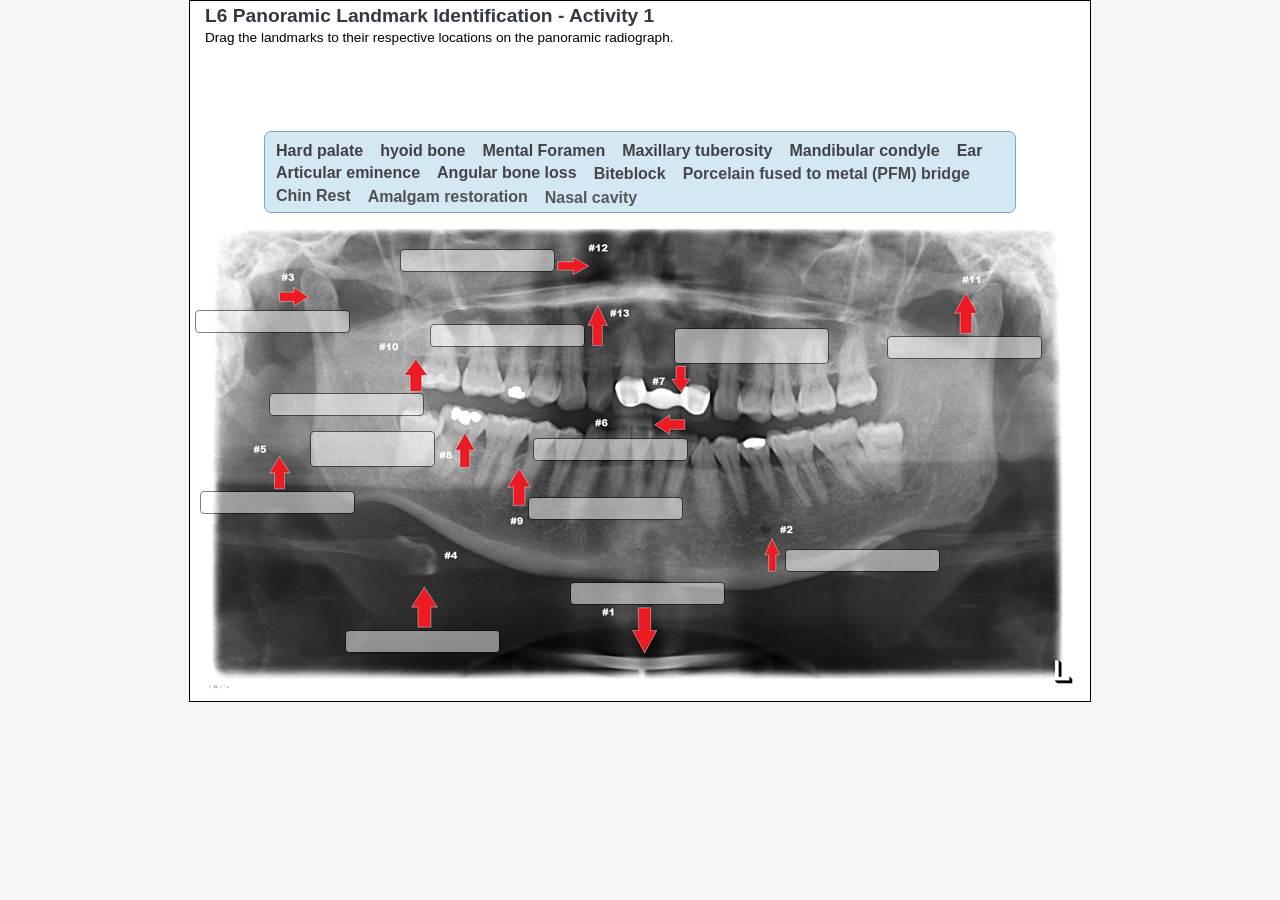
<file: sampleDragDrop/dhe117_L13_Pano1_dragDrop/index.html>
<!DOCTYPE HTML PUBLIC "-//W3C//DTD HTML 4.01 Transitional//EN"
   "http://www.w3.org/TR/html4/loose.dtd">
<html>
<head>
<meta http-equiv="Content-Type" content="text/html; charset=utf-8" />
<meta name="application-name" content="Rio Salado College Lesson quiz"/>
<title>DHE117 L13 Pano 1 Activity  - dragDrop</title>
<link rel="stylesheet" href="css/main.css" type="text/css">

<script type="text/javascript" src="js/jquery-1.10.2.min.js"></script>
<script type="text/javascript" src="js/jquery-ui-1.10.3.custom.min.js"></script>
<script src="js/jquery.easing.1.3.js" type="text/javascript"></script>

<script src="js/velocity.min.js" type="text/javascript"></script>
<script src="js/velocity.ui.js" type="text/javascript"></script>

<script type="text/javascript" src="js/utils.js"></script>
<script  type="text/javascript" src="js/main.js"></script>
</head>

<body>
<div id="maindiv_all">
<div id="tophalf">
  <div id="headerLabel" class="header_text"></div>
  <div id="directionLabel" class="direction_text"></div>
  <div id="feedback">
	Good Job!&nbsp;&nbsp;&nbsp;<a href="#" class="reset">For Practice, Try Again!</a>
  </div>

</div>
<div id="bottomhalf">
	<div id="dragHolder"></div>
	<div id="t0" class="dragTarget"></div>
	<div id="t1" class="dragTarget"></div>
	<div id="t2" class="dragTarget"></div>
	<div id="t3" class="dragTarget"></div>
	<div id="t4" class="dragTarget"></div>
	<div id="t5" class="dragTarget"></div>
	<div id="t6" class="dragTarget"></div>
	<div id="t7" class="dragTarget"></div>
	<div id="t8" class="dragTarget"></div>
	<div id="t9" class="dragTarget"></div>
	<div id="t10" class="dragTarget"></div>
	<div id="t11" class="dragTarget"></div>
	<div id="t12" class="dragTarget"></div>


</div>


</body>
</html>
</file>
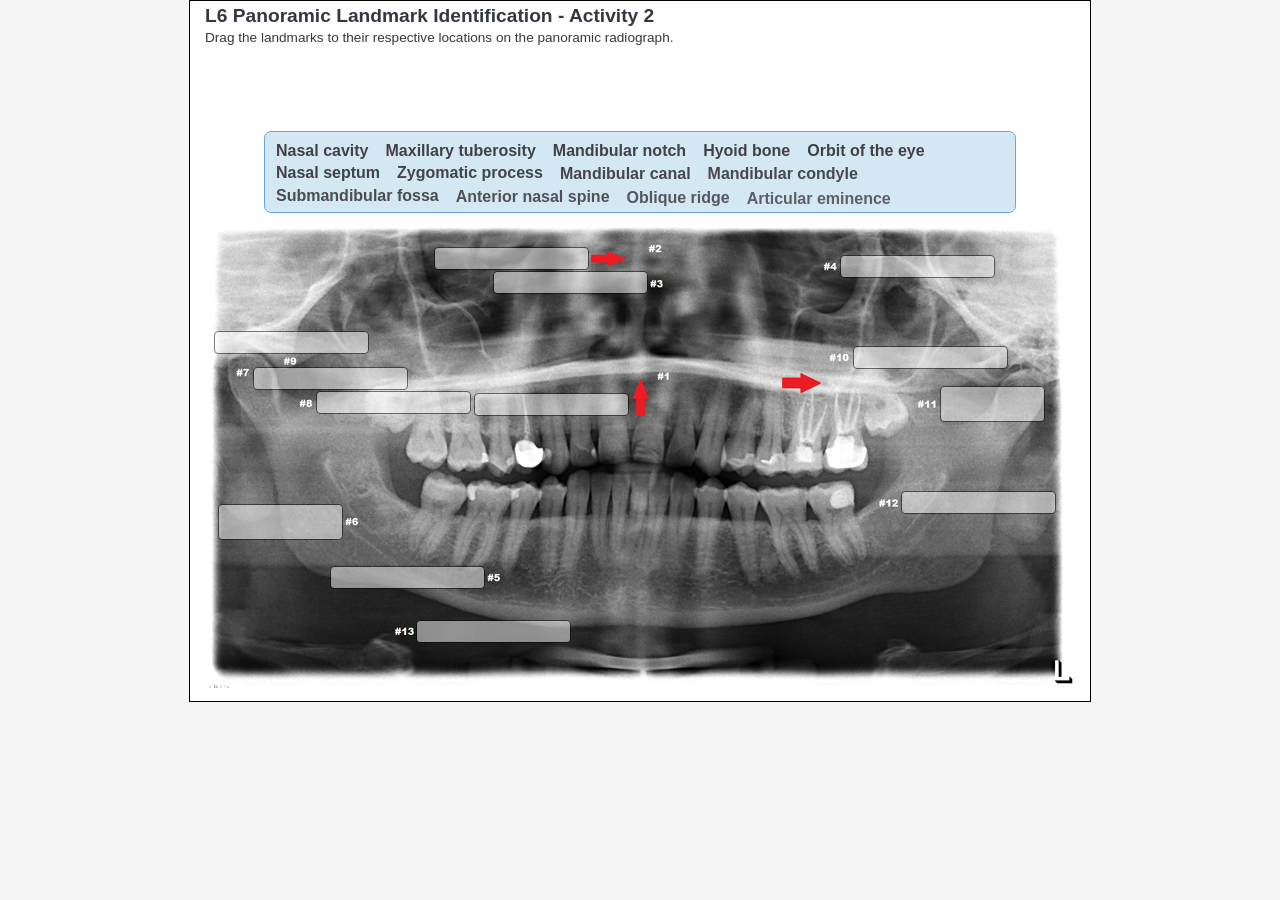
<file: sampleDragDrop/dhe117_L13_Pano2_dragDrop/index.html>
<!DOCTYPE HTML PUBLIC "-//W3C//DTD HTML 4.01 Transitional//EN"
   "http://www.w3.org/TR/html4/loose.dtd">
<html>
<head>
<meta http-equiv="Content-Type" content="text/html; charset=utf-8" />
<meta name="application-name" content="Rio Salado College Lesson quiz"/>
<title>DHE117 L13 Pano 2 Activity  - dragDrop</title>
<link rel="stylesheet" href="css/main.css" type="text/css">

<script type="text/javascript" src="js/jquery-1.10.2.min.js"></script>
<script type="text/javascript" src="js/jquery-ui-1.10.3.custom.min.js"></script>
<script src="js/jquery.easing.1.3.js" type="text/javascript"></script>

<script src="js/velocity.min.js" type="text/javascript"></script>
<script src="js/velocity.ui.js" type="text/javascript"></script>

<script type="text/javascript" src="js/utils.js"></script>
<script  type="text/javascript" src="js/main.js"></script>
</head>

<body>
<div id="maindiv_all">
<div id="tophalf">
  <div id="headerLabel" class="header_text"></div>
  <div id="directionLabel" class="direction_text"></div>
  <div id="feedback">
	Good Job!&nbsp;&nbsp;&nbsp;<a href="#" class="reset">For Practice, Try Again!</a>
  </div>

</div>
<div id="bottomhalf">
	<div id="dragHolder"></div>
	<div id="t0" class="dragTarget"></div>
	<div id="t1" class="dragTarget"></div>
	<div id="t2" class="dragTarget"></div>
	<div id="t3" class="dragTarget"></div>
	<div id="t4" class="dragTarget"></div>
	<div id="t5" class="dragTarget"></div>
	<div id="t6" class="dragTarget"></div>
	<div id="t7" class="dragTarget"></div>
	<div id="t8" class="dragTarget"></div>
	<div id="t9" class="dragTarget"></div>
	<div id="t10" class="dragTarget"></div>
	<div id="t11" class="dragTarget"></div>
	<div id="t12" class="dragTarget"></div>


</div>


</body>
</html>
</file>
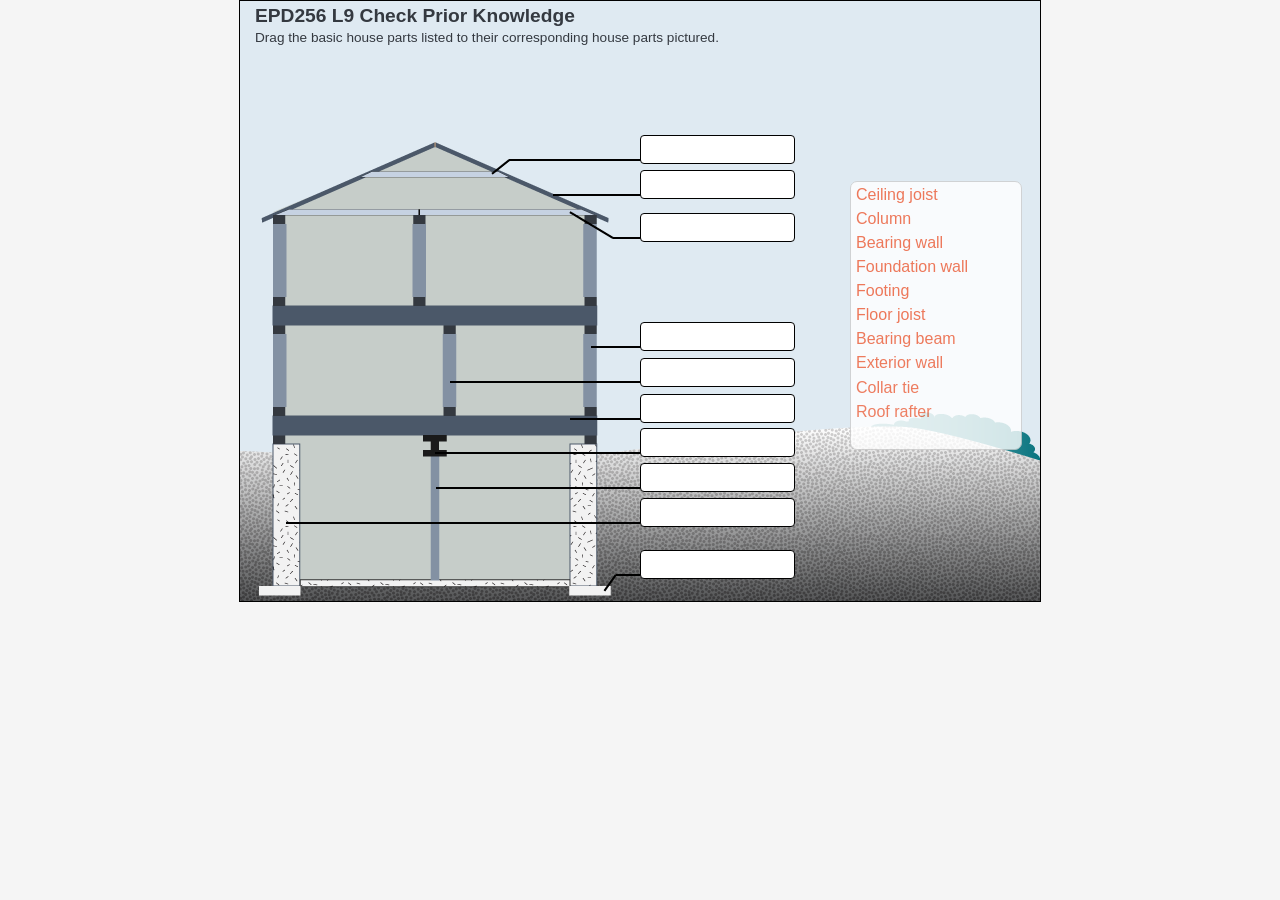
<file: sampleDragDrop/epd256_L09_CPK_houseParts_dragDrop/index.html>
<!DOCTYPE HTML PUBLIC "-//W3C//DTD HTML 4.01 Transitional//EN"
   "http://www.w3.org/TR/html4/loose.dtd">
<html>
<head>
<meta http-equiv="Content-Type" content="text/html; charset=utf-8" />
<meta name="application-name" content="Rio Salado College Lesson quiz"/>
<title>EPD256 CPK: House Parts - dragDrop</title>
<link rel="stylesheet" href="css/main.css" type="text/css">

<script type="text/javascript" src="js/jquery-1.10.2.min.js"></script>
<script type="text/javascript" src="js/jquery-ui-1.10.3.custom.min.js"></script>
<script src="js/jquery.easing.1.3.js" type="text/javascript"></script>

<script src="js/velocity.min.js" type="text/javascript"></script>
<script src="js/velocity.ui.js" type="text/javascript"></script>

<script type="text/javascript" src="js/utils.js"></script>
<script  type="text/javascript" src="js/main.js"></script>
</head>

<body>
<div id="maindiv_all">
<div id="tophalf">
  <div id="headerLabel" class="header_text">Javascript is not engaging.</div>
  <div id="directionLabel" class="direction_text"> This is a non-interactive, javascript-disabled view.</div>

</div>
<div id="bottomhalf">
	<div id="dragHolder"></div>
	<div id="t0" class="dragTarget"></div>
	<div id="t1" class="dragTarget"></div>
	<div id="t2" class="dragTarget"></div>
	<div id="t3" class="dragTarget"></div>
	<div id="t4" class="dragTarget"></div>
	<div id="t5" class="dragTarget"></div>
	<div id="t6" class="dragTarget"></div>
	<div id="t7" class="dragTarget"></div>
	<div id="t8" class="dragTarget"></div>
	<div id="t9" class="dragTarget"></div>

</div>
<div id="feedback">
	Good Job...&nbsp;&nbsp;&nbsp;<a href="#" class="reset">Try Again!</a>
	
</div>

</body>
</html>
</file>
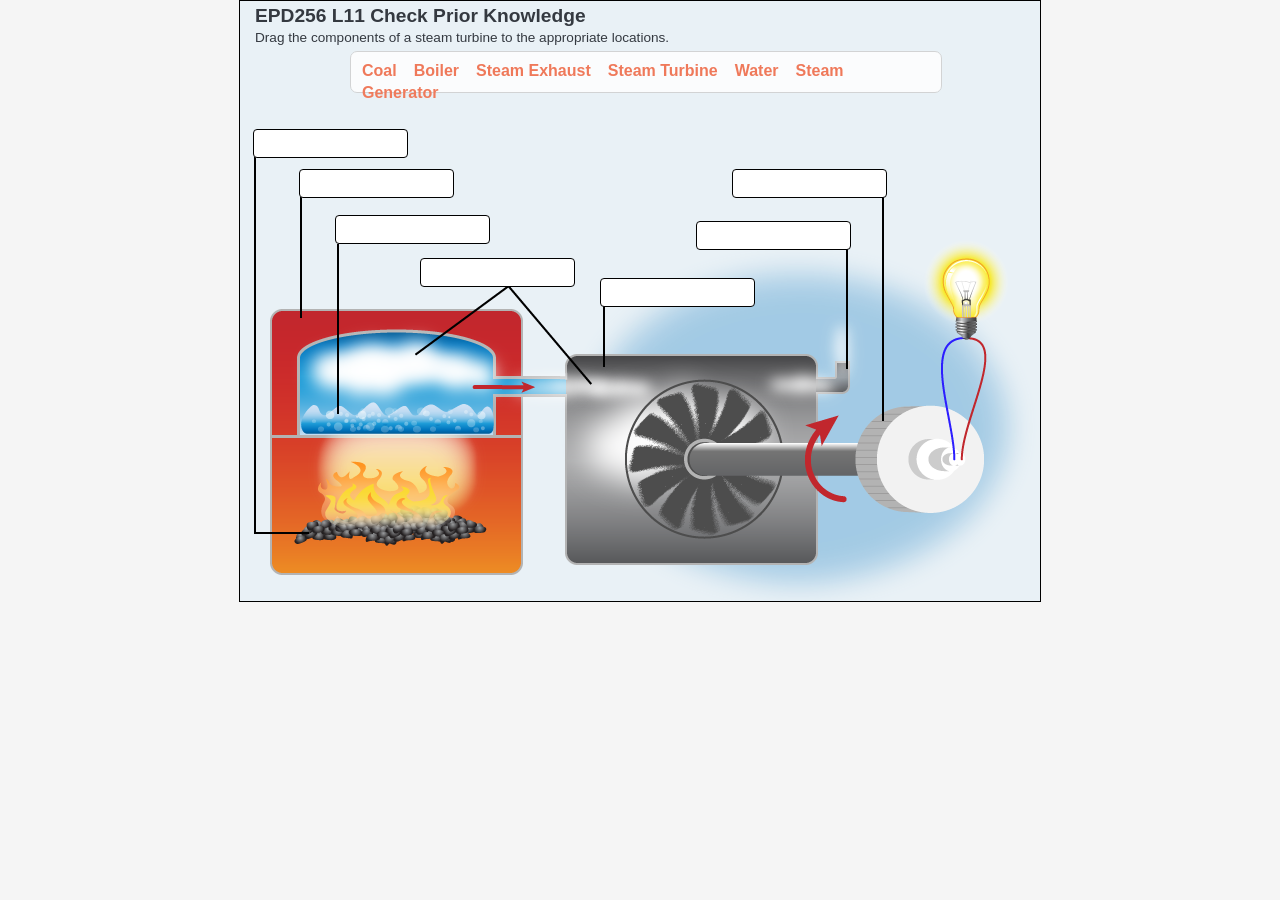
<file: sampleDragDrop/epd256_L10_CPK_turbineParts_dragDrop/index.html>
<!DOCTYPE HTML PUBLIC "-//W3C//DTD HTML 4.01 Transitional//EN"
   "http://www.w3.org/TR/html4/loose.dtd">
<html>
<head>
<meta http-equiv="Content-Type" content="text/html; charset=utf-8" />
<meta name="application-name" content="Rio Salado College Lesson quiz"/>
<title>EPD256 CPK: Turbine Parts - dragDrop</title>
<link rel="stylesheet" href="css/main.css" type="text/css">

<script type="text/javascript" src="js/jquery-1.10.2.min.js"></script>
<script type="text/javascript" src="js/jquery-ui-1.10.3.custom.min.js"></script>
<script src="js/jquery.easing.1.3.js" type="text/javascript"></script>

<script src="js/velocity.min.js" type="text/javascript"></script>
<script src="js/velocity.ui.js" type="text/javascript"></script>

<script type="text/javascript" src="js/utils.js"></script>
<script  type="text/javascript" src="js/main.js"></script>
</head>

<body>
<div id="maindiv_all">
<div id="tophalf">
  <div id="headerLabel" class="header_text">Javascript is not engaging.</div>
  <div id="directionLabel" class="direction_text"> This is a non-interactive, javascript-disabled view.</div>

</div>
<div id="bottomhalf">
	<div id="dragHolder"></div>
	<div id="t0" class="dragTarget"></div>
	<div id="t1" class="dragTarget"></div>
	<div id="t2" class="dragTarget"></div>
	<div id="t3" class="dragTarget"></div>
	<div id="t4" class="dragTarget"></div>
	<div id="t5" class="dragTarget"></div>
	<div id="t6" class="dragTarget"></div>


</div>
<div id="feedback">
	Good Job!&nbsp;&nbsp;&nbsp;<a href="#" class="reset">Try Again?</a>
	
</div>

</body>
</html>
</file>
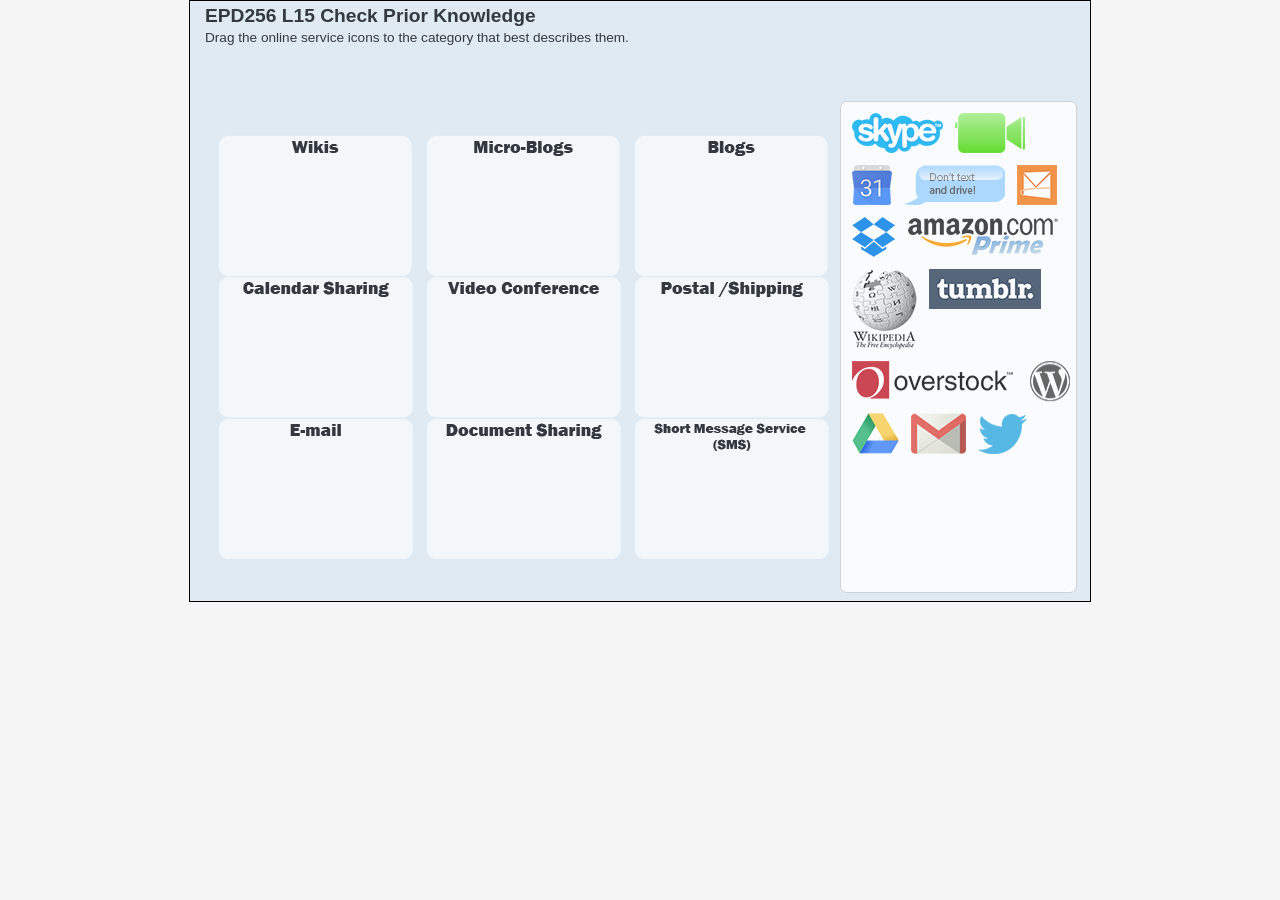
<file: sampleDragDrop/epd256_L15_CPK_5_commTech_dragDrop/index.html>
<!DOCTYPE HTML PUBLIC "-//W3C//DTD HTML 4.01 Transitional//EN"
   "http://www.w3.org/TR/html4/loose.dtd">
<html>
<head>
<meta http-equiv="Content-Type" content="text/html; charset=utf-8" />
<meta name="application-name" content="Rio Salado College Lesson quiz"/>
<title>EPD256 CPK: Communication Technologies - dragDrop</title>
<link rel="stylesheet" href="css/main.css" type="text/css">

<script type="text/javascript" src="js/jquery-1.10.2.min.js"></script>
<script type="text/javascript" src="js/jquery-ui-1.10.3.custom.min.js"></script>
<script src="js/jquery.easing.1.3.js" type="text/javascript"></script>

<script src="js/velocity.min.js" type="text/javascript"></script>
<script src="js/velocity.ui.js" type="text/javascript"></script>

<script type="text/javascript" src="js/utils.js"></script>
<script  type="text/javascript" src="js/main.js"></script>
</head>

<body>
<div id="maindiv_all">
<div id="tophalf">
  <div id="headerLabel" class="header_text">Javascript is not engaging.</div>
  <div id="directionLabel" class="direction_text"> This is a non-interactive, javascript-disabled view.</div>

</div>
<div id="bottomhalf">
	<div id="dragHolder"></div>
	<div id="t0" class="dragTarget"></div>
	<div id="t1" class="dragTarget"></div>
	<div id="t2" class="dragTarget"></div>
	<div id="t3" class="dragTarget"></div>
	<div id="t4" class="dragTarget"></div>
	<div id="t5" class="dragTarget"></div>
	<div id="t6" class="dragTarget"></div>
	<div id="t7" class="dragTarget"></div>
	<div id="t8" class="dragTarget"></div>
	

</div>
<div id="feedback">
	Good Job...&nbsp;&nbsp;&nbsp;<a href="#" class="reset">Try Again!</a>
	
</div>

</body>
</html>
</file>
<file: sampleDragDrop/dhe117_L13_Pano1_dragDrop/css/main.css>
@charset "utf-8";

/* CSS Document */
/**
* @author Claire Griese <clarie.griese@riosalado.edu>
* @version 0.0.1
* @since 2012-05-10
* 


/* http://meyerweb.com/eric/tools/css/reset/ 
 v2.0 | 20110126
 License: none (public domain)
*/
		

html, body, div, applet, object, iframe,  h1, h2, h3, h4, h5, h6, pre,  a, abbr, acronym, address, big, cite, code,  del, dfn, img, ins, kbd, q, s, samp,  small, strike, sub, sup, tt, var,  b, u, i, center,  dl, dt, dd, p,  fieldset, form, label, legend,  table, caption, tbody, tfoot, thead, tr, th, td,  article, aside, canvas, details, embed,  figure, figcaption, footer, header, hgroup,  menu, nav, output, ruby, section, summary,  time, mark, audio, video
{
	margin: 0;
	padding: 0;
	border: 0;
	font-size: 100%;
	font: inherit;
	vertical-align: baseline;
}

/* HTML5 display-role reset for older browsers */

article, aside, details, figcaption, figure,  footer, header, hgroup, menu, nav, section
{
	display: block;
}

body
{
	line-height: 1;
}

table
{
	border-collapse: collapse;
	border-spacing: 0;
}

/* 
end reset
*/


body
{
	background-color: #f5f5f5;
}

#maindiv_all
{
	width: 900px;
	height: 700px;
	border: 1px solid #000;
	margin: 0 auto;
	background-color:  #ffffff;
	background-image:url(../images/DHE117_HY_Lesson13pano1_edit2.jpg);
	background-repeat:no-repeat;
	background-position:center 95%;

	cursor: default;
	position:relative;


}

/*for IE, removes the outline css property applied when an a element is clicked*/
a {
   outline: 0;
}

/********************************************/


#tophalf
{
	width: 900px;
	height: 195px;
	background-color: transparent;
	font-family: Arial, Helvetica, sans-serif;
}

#headerLabel
{
	height: 20px;
	width: 785px;
	margin-top: 5px;
	margin-left: 15px;
	background-color: transparent;
}

.header_text
{
	font-family: inherit;
	font-weight: bold;
	font-size: 1.2em;
	color:#343940;
}

#directionLabel
{
	width: 870px;
	height: 39px;
	background-color: transparent;
	margin-top: 4px;
	margin-left: 15px;
	margin-right:15px;
}

.direction_text
{
	font-family: inherit;
	font-weight: normal;
	font-size: .85em;
	line-height:1.2;
	color: #000000;
}




/********************************************/



/********************************************/

	

#bottomhalf
{
	height: 500px;
	width: 900px;
	background-color: transparent;
	
}

#dragHolder{

	position:relative;
	top:-70px;

	margin:0 auto;

	width:750px;
	height:70px;

	padding-top:8px;
	padding-bottom:2px;

	background-color:#cae3f1;
	opacity:.8;

	border:1px #498ecb solid;

	/*won't work in IE8 or below*/
	-webkit-border-top-left-radius: 7px;
	-webkit-border-top-right-radius: 7px;
	-webkit-border-bottom-left-radius: 7px;
	-webkit-border-bottom-right-radius: 7px;
	-moz-border-radius-topleft: 7px;
	-moz-border-radius-topright: 7px;
	-moz-border-radius-bottomleft: 7px;
	-moz-border-radius-bottomright: 7px;
	border-top-left-radius: 7px;
	border-top-right-radius: 7px;
	border-bottom-left-radius: 7px;
	border-bottom-right-radius: 7px;

	z-index:2;
}

.dragger{

	font-family:"Trebuchet MS", Arial, Helvetica, sans-serif;
	font-size:1em;
	color:#121118;

	font-weight:bold;

	padding-top:3px;
	padding-left:5px;
	padding-right:5px;
	padding-bottom:3px;

	margin-left:6px;
	margin-right:1px;

	cursor:pointer;

	opacity:0;

	display:block;

	float:left;

	white-space: nowrap;


}

/*.spacer{

	width:100%;
	height:3px;
}*/

/*once dragging, this property will override mousedown
(non-moving, original dragger)
*/
.startDrag
{
	color: #ee1b22;
}

/*to separate states of the clone from the ui.draggable, once the clone is in motion*/

.startDragHelper
{
	color: #ee1b22;
	
}

/*the state to show that ui.draggable is no longer usable*/

.accepted
{
	color: #cae3f1;
	cursor: text;
}

/*the state to show that ui.helper is no longer usable*/

.acceptedHelper
{
	color: #000;
}

/*this is a default state when ui.draggable stops and is not accepted if on a droppable.
Could be used to show that the dragger was 'visited' or used at least once
*/
.returned
{
	color: #121118;
}

/*for mousedown changes*/

.doPress
{
	color: #ee1b22;
}



/**********************************************************/
/*target fields*/

.dragTarget{

	position:absolute;

	top:0;

	left:400px;

	height:18px;
	width:150px;
	background-color:#fff;
	border:1px #000 solid;
	display:block;

	padding-top:3px;
	padding-left:3px;


	font-family:Arial, Helvetica, sans-serif;
	font-size:.90em;
	color:#000;

	opacity:.5;

	/*won't work in IE8 or below*/
	-webkit-border-top-left-radius: 4px;
	-webkit-border-top-right-radius: 4px;
	-webkit-border-bottom-left-radius: 4px;
	-webkit-border-bottom-right-radius: 4px;
	-moz-border-radius-topleft: 4px;
	-moz-border-radius-topright: 4px;
	-moz-border-radius-bottomleft: 4px;
	-moz-border-radius-bottomright: 4px;
	border-top-left-radius: 4px;
	border-top-right-radius: 4px;
	border-bottom-left-radius: 4px;
	border-bottom-right-radius: 4px;
}

/*see .matched for completion style*/

#t0{

	top:581px;
	left:380px;
	
}

#t1{

	top:548px;
	left:595px;	
}

#t2{

	top:309px;
	left:5px;
}

#t3 {

	top:629px;
	left:155px;
}

#t4{

	top:490px;
	left:10px;
}

#t5 {

	top:437px;
	left:343px;
}

#t6 {

	top:327px;
	left:484px;
	
	height:31px;
	width:150px;
}


#t7 {

	top:430px;
	left:120px;
	
	height:31px;
	width:120px;
}

#t8 {

	top:496px;
	left:338px;
}


#t9 {

	top:392px;
	left:79px;
}


#t10 {

	top:335px;
	left:697px;
}


#t11 {

	top:248px;
	left:210px;
}


#t12 {

	top:323px;
	left:240px;
}




.matched{

	background-color:#fff;
	border:1px #ee1b22 solid;
}





/********************************************/


#feedback
{
	position:relative;
	margin:0 auto;

	display:none;

	line-height:1.2;

	
	width: 700px;
	height: 50px;
	margin-top: 7px;
	background-color: transparent;

	text-align:center;

	font-family: Arial, Helvetica, sans-serif;
	font-size: 1.1em;
	font-style:normal;
	font-weight: bold;

	color:#121118;

	z-index:2;
}




.reset
{
	font-family:inherit;
	font-size: inherit;
	font-style:inherit;
	font-weight:inherit;

	cursor:pointer;
}

a.reset:link    {color:#498ecb; text-decoration:none;}
a.reset:visited {color:#498ecb; text-decoration:none;;}
a.reset:hover   {color:#121118; text-decoration:none;}
a.reset:active  {color:#ee1b22; text-decoration:none;}
</file>
<file: sampleDragDrop/dhe117_L13_Pano2_dragDrop/css/main.css>
@charset "utf-8";

/* CSS Document */
/**
* @author Claire Griese <clarie.griese@riosalado.edu>
* @version 0.0.1
* @since 2012-05-10
* 


/* http://meyerweb.com/eric/tools/css/reset/ 
 v2.0 | 20110126
 License: none (public domain)
*/
		

html, body, div, applet, object, iframe,  h1, h2, h3, h4, h5, h6, pre,  a, abbr, acronym, address, big, cite, code,  del, dfn, img, ins, kbd, q, s, samp,  small, strike, sub, sup, tt, var,  b, u, i, center,  dl, dt, dd, p,  fieldset, form, label, legend,  table, caption, tbody, tfoot, thead, tr, th, td,  article, aside, canvas, details, embed,  figure, figcaption, footer, header, hgroup,  menu, nav, output, ruby, section, summary,  time, mark, audio, video
{
	margin: 0;
	padding: 0;
	border: 0;
	font-size: 100%;
	font: inherit;
	vertical-align: baseline;
}

/* HTML5 display-role reset for older browsers */

article, aside, details, figcaption, figure,  footer, header, hgroup, menu, nav, section
{
	display: block;
}

body
{
	line-height: 1;
}

table
{
	border-collapse: collapse;
	border-spacing: 0;
}

/* 
end reset
*/


body
{
	background-color: #f5f5f5;
}

#maindiv_all
{
	width: 900px;
	height: 700px;
	border: 1px solid #000;
	margin: 0 auto;
	background-color:  #ffffff;
	background-image:url(../images/DHE117_HY_Lesson13pano2_edit1.jpg);
	background-repeat:no-repeat;
	background-position:center 95%;

	cursor: default;
	position:relative;


}

/*for IE, removes the outline css property applied when an a element is clicked*/
a {
   outline: 0;
}

/********************************************/


#tophalf
{
	width: 900px;
	height: 195px;
	background-color: transparent;
	font-family: Arial, Helvetica, sans-serif;
}

#headerLabel
{
	height: 20px;
	width: 785px;
	margin-top: 5px;
	margin-left: 15px;
	background-color: transparent;
}

.header_text
{
	font-family: inherit;
	font-weight: bold;
	font-size: 1.2em;
	color:#343940;
}

#directionLabel
{
	width: 870px;
	height: 39px;
	background-color: transparent;
	margin-top: 4px;
	margin-left: 15px;
	margin-right:15px;
}

.direction_text
{
	font-family: inherit;
	font-weight: normal;
	font-size: .85em;
	line-height:1.2;
	color: #343940;
}




/********************************************/



/********************************************/

	

#bottomhalf
{
	height: 500px;
	width: 900px;
	background-color: transparent;
	
}

#dragHolder{

	position:relative;
	top:-70px;

	margin:0 auto;

	width:750px;
	height:70px;

	padding-top:8px;
	padding-bottom:2px;

	background-color:#cae3f1;
	opacity:.8;

	border:1px #498ecb solid;

	/*won't work in IE8 or below*/
	-webkit-border-top-left-radius: 7px;
	-webkit-border-top-right-radius: 7px;
	-webkit-border-bottom-left-radius: 7px;
	-webkit-border-bottom-right-radius: 7px;
	-moz-border-radius-topleft: 7px;
	-moz-border-radius-topright: 7px;
	-moz-border-radius-bottomleft: 7px;
	-moz-border-radius-bottomright: 7px;
	border-top-left-radius: 7px;
	border-top-right-radius: 7px;
	border-bottom-left-radius: 7px;
	border-bottom-right-radius: 7px;

	z-index:2;
}

.dragger{

	font-family:"Trebuchet MS", Arial, Helvetica, sans-serif;
	font-size:1em;
	color:#121118;

	font-weight:bold;

	padding-top:3px;
	padding-left:5px;
	padding-right:5px;
	padding-bottom:3px;

	margin-left:6px;
	margin-right:1px;

	cursor:pointer;

	opacity:0;

	display:block;

	float:left;

	white-space: nowrap;


}

/*.spacer{

	width:100%;
	height:3px;
}*/

/*once dragging, this property will override mousedown
(non-moving, original dragger)
*/
.startDrag
{
	color: #ee1b22;
}

/*to separate states of the clone from the ui.draggable, once the clone is in motion*/

.startDragHelper
{
	color: #ee1b22;
	
}

/*the state to show that ui.draggable is no longer usable*/

.accepted
{
	color: #cae3f1;
	cursor: text;
}

/*the state to show that ui.helper is no longer usable*/

.acceptedHelper
{
	color: #000;
}

/*this is a default state when ui.draggable stops and is not accepted if on a droppable.
Could be used to show that the dragger was 'visited' or used at least once
*/
.returned
{
	color: #121118;
}

/*for mousedown changes*/

.doPress
{
	color: #ee1b22;
}



/**********************************************************/
/*target fields*/

.dragTarget{

	position:absolute;

	top:0;

	left:400px;

	height:18px;
	width:150px;
	background-color:#fff;
	border:1px #000 solid;
	display:block;

	padding-top:3px;
	padding-left:3px;


	font-family:Arial, Helvetica, sans-serif;
	font-size:.90em;
	color:#000;

	opacity:.5;

	/*won't work in IE8 or below*/
	-webkit-border-top-left-radius: 4px;
	-webkit-border-top-right-radius: 4px;
	-webkit-border-bottom-left-radius: 4px;
	-webkit-border-bottom-right-radius: 4px;
	-moz-border-radius-topleft: 4px;
	-moz-border-radius-topright: 4px;
	-moz-border-radius-bottomleft: 4px;
	-moz-border-radius-bottomright: 4px;
	border-top-left-radius: 4px;
	border-top-right-radius: 4px;
	border-bottom-left-radius: 4px;
	border-bottom-right-radius: 4px;
}

/*see .matched for completion style*/

#t0{

	top:392px;
	left:284px;
}

#t1{

	top:246px;
	left:244px;		
}

#t2{

	top:270px;
	left:303px;		
}

#t3 {

	top:254px;
	left:650px;	
}

#t4{

	top:565px;
	left:140px;
}

#t5 {

	top:503px;
	left:28px;

	height:31px;
	width:120px;
}

#t6 {

	top:366px;
	left:63px;	
}


#t7 {

	top:390px;
	left:126px;
	
}

#t8 {

	top:330px;
	left:24px;
}


#t9 {

	top:345px;
	left:663px;

}


#t10 {

	top:385px;
	left:750px;

	height:31px;
	width:100px;

}


#t11 {

	top:490px;
	left:711px;

}


#t12 {

	top:619px;
	left:226px;

}




.matched{

	background-color:#fff;
	border:1px #ee1b22 solid;
}





/********************************************/


#feedback
{
	position:relative;
	margin:0 auto;

	display:none;

	line-height:1.2;

	
	width: 700px;
	height: 50px;
	margin-top: 7px;
	background-color: transparent;

	text-align:center;

	font-family: Arial, Helvetica, sans-serif;
	font-size: 1.1em;
	font-style:normal;
	font-weight: bold;

	color:#121118;

	z-index:2;
}




.reset
{
	font-family:inherit;
	font-size: inherit;
	font-style:inherit;
	font-weight:inherit;

	cursor:pointer;
}

a.reset:link    {color:#498ecb; text-decoration:none;}
a.reset:visited {color:#498ecb; text-decoration:none;;}
a.reset:hover   {color:#121118; text-decoration:none;}
a.reset:active  {color:#ee1b22; text-decoration:none;}
</file>
<file: sampleDragDrop/epd256_L09_CPK_houseParts_dragDrop/css/main.css>
@charset "utf-8";

/* CSS Document */
/**
* @author Claire Griese <clarie.griese@riosalado.edu>
* @version 0.0.1
* @since 2012-05-10
* 


/* http://meyerweb.com/eric/tools/css/reset/ 
 v2.0 | 20110126
 License: none (public domain)
*/
		

html, body, div, applet, object, iframe,  h1, h2, h3, h4, h5, h6, pre,  a, abbr, acronym, address, big, cite, code,  del, dfn, img, ins, kbd, q, s, samp,  small, strike, sub, sup, tt, var,  b, u, i, center,  dl, dt, dd, p,  fieldset, form, label, legend,  table, caption, tbody, tfoot, thead, tr, th, td,  article, aside, canvas, details, embed,  figure, figcaption, footer, header, hgroup,  menu, nav, output, ruby, section, summary,  time, mark, audio, video
{
	margin: 0;
	padding: 0;
	border: 0;
	font-size: 100%;
	font: inherit;
	vertical-align: baseline;
}

/* HTML5 display-role reset for older browsers */

article, aside, details, figcaption, figure,  footer, header, hgroup, menu, nav, section
{
	display: block;
}

body
{
	line-height: 1;
}

table
{
	border-collapse: collapse;
	border-spacing: 0;
}

/* 
end reset
*/


body
{
	background-color: #f5f5f5;
}

#maindiv_all
{
	width: 800px;
	height: 600px;
	border: 1px solid #000;
	margin: 0 auto;
	background-color:  #dfeaf2;
	/*background-image:url(../images/house-parts.png);
	background-repeat:no-repeat;*/
	-webkit-user-select: none;
	-khtml-user-select: none;
	-moz-user-select: none;
	user-select: none;
	cursor: default;
	position:relative;
}

/*for IE, removes the outline css property applied when an a element is clicked*/
a {
   outline: 0;
}

/********************************************/


#tophalf
{
	width: 800px;
	height: 95px;
	background-color: transparent;
	font-family: Arial, Helvetica, sans-serif;
}

#headerLabel
{
	height: 20px;
	width: 785px;
	margin-top: 5px;
	margin-left: 15px;
	background-color: transparent;
}

.header_text
{
	font-family: inherit;
	font-weight: bold;
	font-size: 1.2em;
	color:#343940;
}

#directionLabel
{
	width: 770px;
	height: 39px;
	background-color: transparent;
	margin-top: 4px;
	margin-left: 15px;
	margin-right:15px;
}

.direction_text
{
	font-family: inherit;
	font-weight: normal;
	font-size: .85em;
	line-height:1.2;
	color: #343940;
}




/********************************************/


#divider
{
	width: 800px;
	height: 5px;
	background-color: #3f4d24;
	margin: 0 auto;
}

/********************************************/

	

#bottomhalf
{
	height: 500px;
	width: 800px;
	background-color: transparent;
	background-image:url(../images/house-parts.png);
	background-repeat:no-repeat;
	
}

#dragHolder{

	position:relative;
	top:80px;
	left:610px;

	width:170px;
	height:260px;

	padding-top:2px;
	padding-bottom:5px;

	
	background-color:#fff;
	opacity:.8;

	border:1px #ccc solid;

	/*won't work in IE8 or below*/
	-webkit-border-top-left-radius: 7px;
	-webkit-border-top-right-radius: 7px;
	-webkit-border-bottom-left-radius: 7px;
	-webkit-border-bottom-right-radius: 7px;
	-moz-border-radius-topleft: 7px;
	-moz-border-radius-topright: 7px;
	-moz-border-radius-bottomleft: 7px;
	-moz-border-radius-bottomright: 7px;
	border-top-left-radius: 7px;
	border-top-right-radius: 7px;
	border-bottom-left-radius: 7px;
	border-bottom-right-radius: 7px;

	z-index:1;
}

.dragger{

	font-family:"Trebuchet MS", Arial, Helvetica, sans-serif;
	font-size:1em;
	color:#f15c34;

	padding-top:3px;
	padding-left:5px;
	padding-bottom:3px;

	margin-bottom:2px;

	cursor:pointer;

	opacity:0;


}

/*.spacer{

	width:100%;
	height:3px;
}*/

/*once dragging, this property will override mousedown
(non-moving, original dragger)
*/
.startDrag
{
	color: #888;
}

/*to separate states of the clone from the ui.draggable, once the clone is in motion*/

.startDragHelper
{
	color: #blue;
}

/*the state to show that ui.draggable is no longer usable*/

.accepted
{
	color: white;
	cursor: text;
}

/*the state to show that ui.helper is no longer usable*/

.acceptedHelper
{
	color: #000;
}

/*this is a default state when ui.draggable stops and is not accepted if on a droppable.
Could be used to show that the dragger was 'visited' or used at least once
*/
.returned
{
	color: #f15c34;
}

/*for mousedown changes*/

.doPress
{
	color: #791d15;
}


/**********************************************************/
/*target fields*/

.dragTarget{

	position:absolute;

	top:0;

	left:400px;

	height:21px;
	width:150px;
	background-color:#fff;
	border:1px #000 solid;
	display:block;

	padding-top:6px;
	padding-left:3px;


	font-family:Arial, Helvetica, sans-serif;
	font-size:.90em;
	color:#000;



	/*won't work in IE8 or below*/
	-webkit-border-top-left-radius: 4px;
	-webkit-border-top-right-radius: 4px;
	-webkit-border-bottom-left-radius: 4px;
	-webkit-border-bottom-right-radius: 4px;
	-moz-border-radius-topleft: 4px;
	-moz-border-radius-topright: 4px;
	-moz-border-radius-bottomleft: 4px;
	-moz-border-radius-bottomright: 4px;
	border-top-left-radius: 4px;
	border-top-right-radius: 4px;
	border-bottom-left-radius: 4px;
	border-bottom-right-radius: 4px;

	

}


#t0{

	top:134px;
	
}

#t1{

	top:169px;
	
}

#t2{

	top:212px;
}

#t3 {

	top:321px;
}

#t4{

	top:357px;
}

#t5 {

	top:393px;
}

#t6 {

	top:427px;
}

#t7{

	top:462px;
}

#t8{

	top:497px;
}

#t9{

	top:549px;
}



.matched{

	background-color:#fff;
}





/********************************************/


#feedback
{
	position:absolute;
	top:50px;
	left:50px;

	display:none;

	
	width: 700px;
	height: 40px;
	margin-top: 7px;
	background-color: transparent;

	text-align:center;

	font-family: Arial, Helvetica, sans-serif;
	font-size: 1.2em;
	font-style:normal;
	font-weight: bold;

	color:#296ea8;

	z-index:2;
}




.reset
{
	font-family:inherit;
	font-size: inherit;
	font-style:inherit;
	font-weight:inherit;

	cursor:pointer;
}

a.reset:link    {color:#296ea8; text-decoration:none;}
a.reset:visited {color:#296ea8; text-decoration:none;;}
a.reset:hover   {color:#f15c34; text-decoration:none;}
a.reset:active  {color:#f15c34; text-decoration:none;}
</file>
<file: sampleDragDrop/epd256_L10_CPK_turbineParts_dragDrop/css/main.css>
@charset "utf-8";

/* CSS Document */
/**
* @author Claire Griese <clarie.griese@riosalado.edu>
* @version 0.0.1
* @since 2012-05-10
* 


/* http://meyerweb.com/eric/tools/css/reset/ 
 v2.0 | 20110126
 License: none (public domain)
*/
		

html, body, div, applet, object, iframe,  h1, h2, h3, h4, h5, h6, pre,  a, abbr, acronym, address, big, cite, code,  del, dfn, img, ins, kbd, q, s, samp,  small, strike, sub, sup, tt, var,  b, u, i, center,  dl, dt, dd, p,  fieldset, form, label, legend,  table, caption, tbody, tfoot, thead, tr, th, td,  article, aside, canvas, details, embed,  figure, figcaption, footer, header, hgroup,  menu, nav, output, ruby, section, summary,  time, mark, audio, video
{
	margin: 0;
	padding: 0;
	border: 0;
	font-size: 100%;
	font: inherit;
	vertical-align: baseline;
}

/* HTML5 display-role reset for older browsers */

article, aside, details, figcaption, figure,  footer, header, hgroup, menu, nav, section
{
	display: block;
}

body
{
	line-height: 1;
}

table
{
	border-collapse: collapse;
	border-spacing: 0;
}

/* 
end reset
*/


body
{
	background-color: #f5f5f5;
}

#maindiv_all
{
	width: 800px;
	height: 600px;
	border: 1px solid #000;
	margin: 0 auto;
	background-color:  #E9F1F6;
	/*background-image:url(../images/house-parts.png);
	background-repeat:no-repeat;*/
	-webkit-user-select: none;
	-khtml-user-select: none;
	-moz-user-select: none;
	user-select: none;
	cursor: default;
	position:relative;
}

/*for IE, removes the outline css property applied when an a element is clicked*/
a {
   outline: 0;
}

/********************************************/


#tophalf
{
	width: 800px;
	height: 95px;
	background-color: transparent;
	font-family: Arial, Helvetica, sans-serif;
}

#headerLabel
{
	height: 20px;
	width: 785px;
	margin-top: 5px;
	margin-left: 15px;
	background-color: transparent;
}

.header_text
{
	font-family: inherit;
	font-weight: bold;
	font-size: 1.2em;
	color:#343940;
}

#directionLabel
{
	width: 770px;
	height: 39px;
	background-color: transparent;
	margin-top: 4px;
	margin-left: 15px;
	margin-right:15px;
}

.direction_text
{
	font-family: inherit;
	font-weight: normal;
	font-size: .85em;
	line-height:1.2;
	color: #343940;
}




/********************************************/


#divider
{
	width: 800px;
	height: 5px;
	background-color: #3f4d24;
	margin: 0 auto;
}

/********************************************/

	

#bottomhalf
{
	height: 500px;
	width: 800px;
	background-color: transparent;
	background-image:url(../images/turbine-parts.png);
	background-repeat:no-repeat;
	
}

#dragHolder{

	position:relative;
	top:-50px;
	left:110px;

	width:590px;
	height:30px;

	padding-top:8px;
	padding-bottom:2px;


	background-color:#fff;
	opacity:.8;

	border:1px #ccc solid;

	/*won't work in IE8 or below*/
	-webkit-border-top-left-radius: 7px;
	-webkit-border-top-right-radius: 7px;
	-webkit-border-bottom-left-radius: 7px;
	-webkit-border-bottom-right-radius: 7px;
	-moz-border-radius-topleft: 7px;
	-moz-border-radius-topright: 7px;
	-moz-border-radius-bottomleft: 7px;
	-moz-border-radius-bottomright: 7px;
	border-top-left-radius: 7px;
	border-top-right-radius: 7px;
	border-bottom-left-radius: 7px;
	border-bottom-right-radius: 7px;

	z-index:1;
}

.dragger{

	font-family:"Trebuchet MS", Arial, Helvetica, sans-serif;
	font-size:1em;
	color:#f15c34;

	font-weight:bold;

	padding-top:3px;
	padding-left:5px;
	padding-right:5px;
	padding-bottom:3px;

	margin-left:6px;
	margin-right:1px;

	cursor:pointer;

	opacity:0;

	display:inline-block;

	float:left;


}

/*.spacer{

	width:100%;
	height:3px;
}*/

/*once dragging, this property will override mousedown
(non-moving, original dragger)
*/
.startDrag
{
	color: #888;
}

/*to separate states of the clone from the ui.draggable, once the clone is in motion*/

.startDragHelper
{
	color: #blue;
}

/*the state to show that ui.draggable is no longer usable*/

.accepted
{
	color: white;
	cursor: text;
}

/*the state to show that ui.helper is no longer usable*/

.acceptedHelper
{
	color: #000;
}

/*this is a default state when ui.draggable stops and is not accepted if on a droppable.
Could be used to show that the dragger was 'visited' or used at least once
*/
.returned
{
	color: #f15c34;
}

/*for mousedown changes*/

.doPress
{
	color: #791d15;
}



/**********************************************************/
/*target fields*/

.dragTarget{

	position:absolute;

	top:0;

	left:400px;

	height:21px;
	width:150px;
	background-color:#fff;
	border:1px #000 solid;
	display:block;

	padding-top:6px;
	padding-left:3px;


	font-family:Arial, Helvetica, sans-serif;
	font-size:.90em;
	color:#000;



	/*won't work in IE8 or below*/
	-webkit-border-top-left-radius: 4px;
	-webkit-border-top-right-radius: 4px;
	-webkit-border-bottom-left-radius: 4px;
	-webkit-border-bottom-right-radius: 4px;
	-moz-border-radius-topleft: 4px;
	-moz-border-radius-topright: 4px;
	-moz-border-radius-bottomleft: 4px;
	-moz-border-radius-bottomright: 4px;
	border-top-left-radius: 4px;
	border-top-right-radius: 4px;
	border-bottom-left-radius: 4px;
	border-bottom-right-radius: 4px;

	

}


#t0{

	top:128px;
	left:13px;
	
}

#t1{

	top:168px;
	left:59px;
	
}

#t2{

	top:214px;
	left:95px;
}

#t3 {

	top:257px;
	left:180px;
}

#t4{

	top:277px;
	left:360px;
}

#t5 {

	top:220px;
	left:456px;
}

#t6 {

	top:168px;
	left:492px;
}




.matched{

	background-color:#fff;
}





/********************************************/


#feedback
{
	position:absolute;
	top:50px;
	left:50px;

	display:none;

	
	width: 700px;
	height: 40px;
	margin-top: 7px;
	background-color: transparent;

	text-align:center;

	font-family: Arial, Helvetica, sans-serif;
	font-size: 1.2em;
	font-style:normal;
	font-weight: bold;

	color:#296ea8;

	z-index:2;
}




.reset
{
	font-family:inherit;
	font-size: inherit;
	font-style:inherit;
	font-weight:inherit;

	cursor:pointer;
}

a.reset:link    {color:#296ea8; text-decoration:none;}
a.reset:visited {color:#296ea8; text-decoration:none;;}
a.reset:hover   {color:#f15c34; text-decoration:none;}
a.reset:active  {color:#f15c34; text-decoration:none;}
</file>
<file: sampleDragDrop/epd256_L15_CPK_5_commTech_dragDrop/css/main.css>
@charset "utf-8";

/* CSS Document */
/**
* @author Claire Griese <clarie.griese@riosalado.edu>
* @version 0.0.1
* @since 2012-05-10
* 


/* http://meyerweb.com/eric/tools/css/reset/ 
 v2.0 | 20110126
 License: none (public domain)
*/
		

html, body, div, applet, object, iframe,  h1, h2, h3, h4, h5, h6, pre,  a, abbr, acronym, address, big, cite, code,  del, dfn, img, ins, kbd, q, s, samp,  small, strike, sub, sup, tt, var,  b, u, i, center,  dl, dt, dd, p,  fieldset, form, label, legend,  table, caption, tbody, tfoot, thead, tr, th, td,  article, aside, canvas, details, embed,  figure, figcaption, footer, header, hgroup,  menu, nav, output, ruby, section, summary,  time, mark, audio, video
{
	margin: 0;
	padding: 0;
	border: 0;
	font-size: 100%;
	font: inherit;
	vertical-align: baseline;
}

/* HTML5 display-role reset for older browsers */

article, aside, details, figcaption, figure,  footer, header, hgroup, menu, nav, section
{
	display: block;
}

body
{
	line-height: 1;
}

table
{
	border-collapse: collapse;
	border-spacing: 0;
}

/* 
end reset
*/


body
{
	background-color: #f5f5f5;
}

#maindiv_all
{
	width: 900px;
	height: 600px;
	border: 1px solid #000;
	margin: 0 auto;
	background-color:  #dfeaf2;
	
	/*background-image:url(../images/house-parts.png);
	background-repeat:no-repeat;*/
	-webkit-user-select: none;
	-khtml-user-select: none;
	-moz-user-select: none;
	user-select: none;
	cursor: default;
	position:relative;
}

/*for IE, removes the outline css property applied when an a element is clicked*/
a {
   outline: 0;
}

/********************************************/


#tophalf
{
	width: 900px;
	height: 95px;
	background-color: transparent;
	font-family: Arial, Helvetica, sans-serif;
}

#headerLabel
{
	height: 20px;
	width: 885px;
	margin-top: 5px;
	margin-left: 15px;
	background-color: transparent;
}

.header_text
{
	font-family: inherit;
	font-weight: bold;
	font-size: 1.2em;
	color:#343940;
}

#directionLabel
{
	width: 870px;
	height: 39px;
	background-color: transparent;
	margin-top: 4px;
	margin-left: 15px;
	margin-right:15px;
}

.direction_text
{
	font-family: inherit;
	font-weight: normal;
	font-size: .85em;
	line-height:1.2;
	color: #343940;
}




/********************************************/


#divider
{
	width: 900px;
	height: 5px;
	background-color: #3f4d24;
	margin: 0 auto;
}

/********************************************/

	

#bottomhalf
{
	height: 500px;
	width: 900px;
	background-color: transparent;
	background-image:url(../images/online_services.png);
	background-repeat:no-repeat;
	
}

#dragHolder{

	position:relative;
	top:0px;
	left:650px;

	width:230px;
	height:480px;

	padding-top:5px;
	padding-bottom:5px;
	padding-left:5px;

	
	background-color:#fff;
	opacity:.8;

	border:1px #ccc solid;

	/*won't work in IE8 or below*/
	-webkit-border-top-left-radius: 7px;
	-webkit-border-top-right-radius: 7px;
	-webkit-border-bottom-left-radius: 7px;
	-webkit-border-bottom-right-radius: 7px;
	-moz-border-radius-topleft: 7px;
	-moz-border-radius-topright: 7px;
	-moz-border-radius-bottomleft: 7px;
	-moz-border-radius-bottomright: 7px;
	border-top-left-radius: 7px;
	border-top-right-radius: 7px;
	border-bottom-left-radius: 7px;
	border-bottom-right-radius: 7px;

	z-index:1;
}

.dragger{

	font-family:"Trebuchet MS", Arial, Helvetica, sans-serif;
	font-weight:bold;
	font-size:1em;
	color:#f15c34;

	padding-top:0px;
	padding-left:0px;
	padding-bottom:0px;

	margin-bottom:6px;
	margin-top:6px;
	margin-right:6px;
	margin-left:6px;

	cursor:pointer;

	opacity:0;

	display:inline-block;
	float:left;


}

/*.spacer{

	width:100%;
	height:3px;
}*/

/*once dragging, this property will override mousedown
(non-moving, original dragger)
*/
.startDrag img
{
	
	opacity:.5;
}

/*to separate states of the clone from the ui.draggable, once the clone is in motion*/

.startDragHelper img
{
	opacity:1;
}

/*the state to show that ui.draggable is no longer usable*/

.accepted img
{

	cursor:default;
	visibility:hidden;
	
}

/*the state to show that ui.helper is no longer usable*/

.acceptedHelper img
{
	opacity:1;
	
}

/*this is a default state when ui.draggable stops and is not accepted if on a droppable.
Could be used to show that the dragger was 'visited' or used at least once
*/
.returned
{
	
}

/*for mousedown changes*/

.doPress
{
	color: #791d15;
}


/**********************************************************/
/*target fields*/

.dragTarget{

	position:absolute;

	
	height:104px;
	width:187px;
	background-color:transparent;
	border:0px #f2f2f2 solid;
	display:inline-block;

	padding-top:0px;
	padding-left:3px;


	font-family:Arial, Helvetica, sans-serif;
	font-size:.90em;
	font-weight:bold;
	color:#fff;

	text-align:left;

	/*won't work in IE8 or below*/
	-webkit-border-top-left-radius: 6px;
	-webkit-border-top-right-radius: 6px;
	-webkit-border-bottom-left-radius: 6px;
	-webkit-border-bottom-right-radius: 6px;
	-moz-border-radius-topleft: 6px;
	-moz-border-radius-topright: 6px;
	-moz-border-radius-bottomleft: 6px;
	-moz-border-radius-bottomright: 6px;
	border-top-left-radius: 6px;
	border-top-right-radius: 6px;
	border-bottom-left-radius: 6px;
	border-bottom-right-radius: 6px;


}


#t0{

	top:166px;
	left:30px;
	
}

#t1{

	top:308px;
	left:30px;
	
}

#t2{

	top:449px;
	left:30px;
}

#t3 {

	top:166px;
	left:238px;
}

#t4{

	top:308px;
	left:238px;
}

#t5{

	top:449px;
	left:238px;
}

#t6{

	top:166px;
	left:446px;
}

#t7{

	top:308px;
	left:446px;
}

#t8{

	top:449px;
	left:446px;
}



.matched{

	/*background-color:#f15c34;*/
}




/********************************************/


#feedback
{
	position:absolute;
	top:50px;
	left:50px;

	display:none;

	
	width: 700px;
	height: 40px;
	margin-top: 7px;
	background-color: transparent;

	text-align:center;

	font-family:Arial,Helvetica,sans-serif;
	font-size: 1.2em;
	font-style:normal;
	font-weight: bold;

	color:#296ea8;

	z-index:2;
}




.reset
{
	font-family:inherit;
	font-size: inherit;
	font-style:inherit;
	font-weight:inherit;

	cursor:pointer;
}

a.reset:link    {color:#296ea8; text-decoration:none;}
a.reset:visited {color:#296ea8; text-decoration:none;;}
a.reset:hover   {color:#f15c34; text-decoration:none;}
a.reset:active  {color:#f15c34; text-decoration:none;}
</file>
